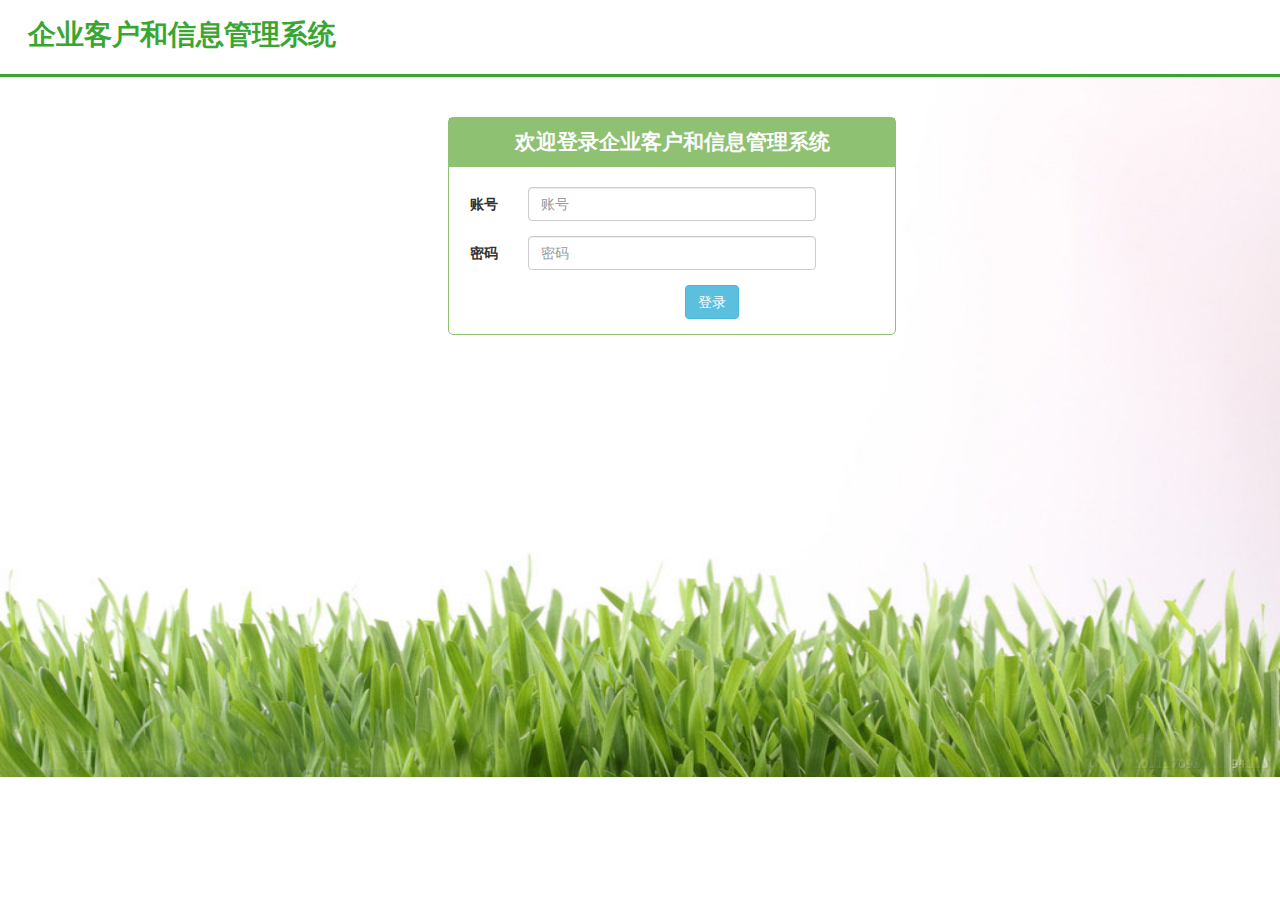
<file: src/main/webapp/index.html>
<!DOCTYPE html>
<html lang="en">
<head>
    <meta charset="UTF-8">
    <title>Title</title>
    <script type="text/javascript">
        window.location.href="html/loginPage.html";
    </script>
</head>
<body>
<div class="jumbotron">
    <h1>Hello, world!</h1>
</div>
<div>
    <div id="left" style="width: 20%;float: left">
        <div class="list-group">
            <a href="#" class="list-group-item">用户信息管理</a>
            <a href="#" class="list-group-item">客户信息管理</a>
            <a href="#" class="list-group-item">产品信息管理</a>
            <a href="#" class="list-group-item">合同信息管理</a>
            <a href="#" class="list-group-item">合同明细管理</a>
            <a href="#" class="list-group-item">产品销售统计</a>
        </div>
    </div>
    <div id="right" style="width: 80%;float: left">
        <table class="table table-striped">
            <tr>
                <td class="active">...</td>
                <td class="success">...</td>
                <td class="warning">...</td>
                <td class="danger">...</td>
                <td class="info">...</td>
            </tr>
        </table>
    </div>
</div>
</body>
</html>
</file>
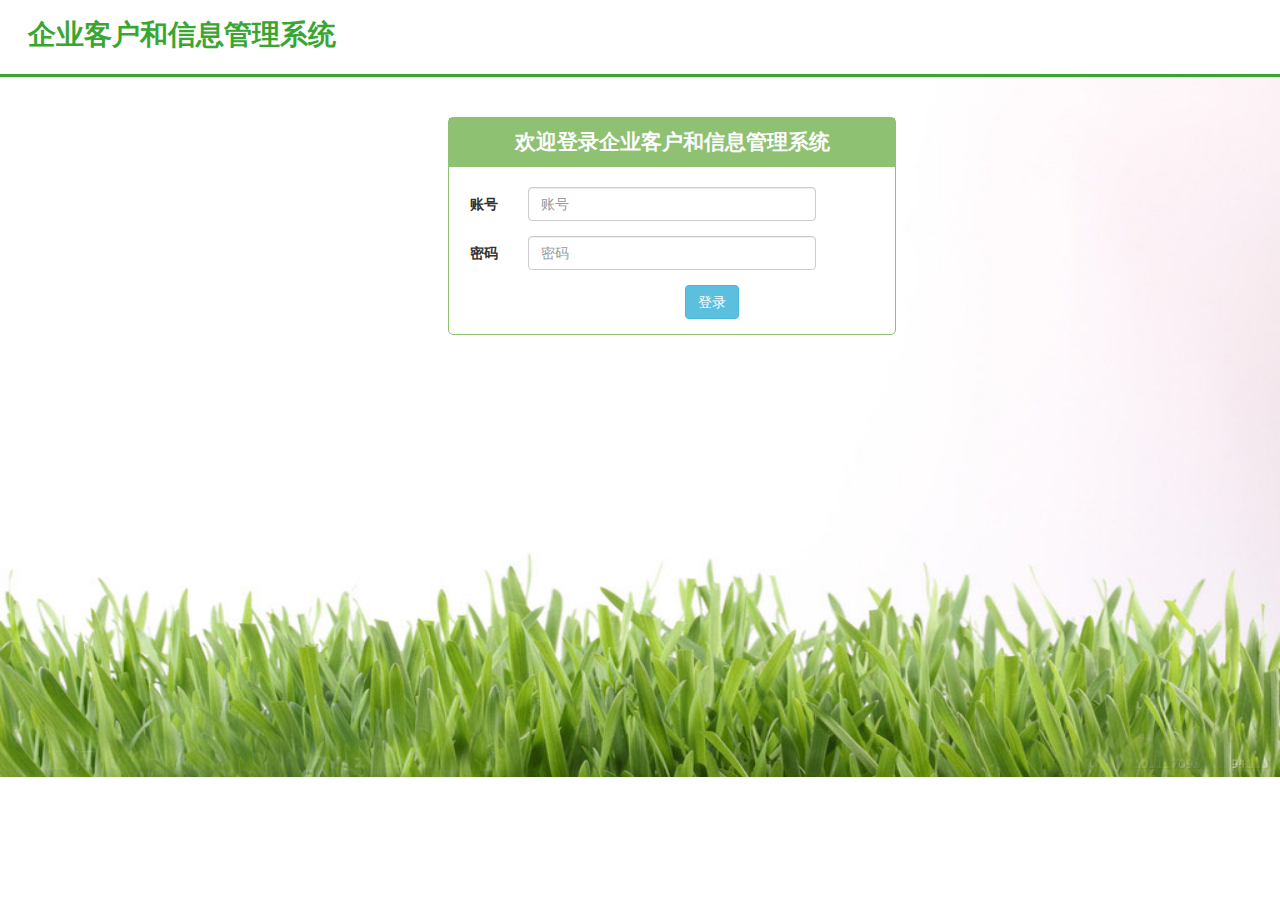
<file: src/main/webapp/html/loginPage.html>
<!DOCTYPE html>
<html>
<head>
    <meta charset="UTF-8">
    <title>用户登录-企业客户和信息管理系统</title>
    <link rel="stylesheet" href="../css/loginPage.css" />
    <script type="text/javascript" src="../resources/jquery-2.1.1.min.js"></script>
    <script type="text/javascript" src="../resources/jquery.validate.min.js"></script>
    <script type="text/javascript" src="../resources/md5.js"></script>
    <link rel="stylesheet" href="../resources/bootstrap.min.css" />
    <script type="text/javascript" src="../js/loginPage.js"></script>
</head>
<body>

<div id="header">
    <div class="header_title">
        <span class="title_con">企业客户和信息管理系统</span>
    </div>
</div>

<div id="content">
    <div class="con">
        <div class="con_title">
            <span class="con_title_sp">欢迎登录企业客户和信息管理系统</span>
        </div>

        <form class="form-horizontal" action="/member/login" method="post" id="loginForm" style="margin-top: 20px;">
            <div class="form-group">
                <label for="account" class="col-sm-2 control-label">账号</label>
                <div class="col-sm-8">
                    <input type="text" class="form-control" id="account" placeholder="账号" name="memberId">
                </div>
            </div>
            <div class="form-group">
                <label for="password" class="col-sm-2 control-label">密码</label>
                <div class="col-sm-8">
                    <input type="password" class="form-control" id="password" placeholder="密码">
                    <input type="password" name='password' hidden>
                </div>
            </div>
            <div class="form-group">
                <div class="col-sm-offset-2 col-sm-10">
                    <input type="button" class="btn btn-info" id="login" value="登录" onclick="checkLogin()" >
                </div>
            </div>
        </form>

    </div>
</div>

</body>
</html>
</file>
<file: src/main/webapp/css/loginPage.css>
@charset "utf-8";
body{padding: 0px;margin: 0px;}
#header{width: auto;min-height: 70px;line-height: 70px;border-bottom: medium solid #39A631;}
span.title_con{font-family:"微软雅黑";font-style: normal;font-size: 2em;font-weight:800 ;color: #39A631;padding-left: 1em;}
#content{min-height: 700px;padding-top:40px;text-align: center;background-image: url("../img/glxt_login_bg.jpg");background-size: 100% 100%;}
#footer{width: auto;min-height: 60px;line-height:60px;}
#footer{border-top: thin solid #39A631;}
.con{width: 35%;margin-left: 35%;}
.con{border: thin solid #8EC172;border-radius: 5px;}
.con_title{background-color: #8EC172;width: auto;height: 3.5em;line-height: 3.5em;text-align: center;}
.con_title_sp{font-family: "微软雅黑";font-size: 1.5em;font-weight: 800;color: #FFF;}

.con_select{font-family:"微软雅黑";font-size: 1em;color: #333;}
</file>
